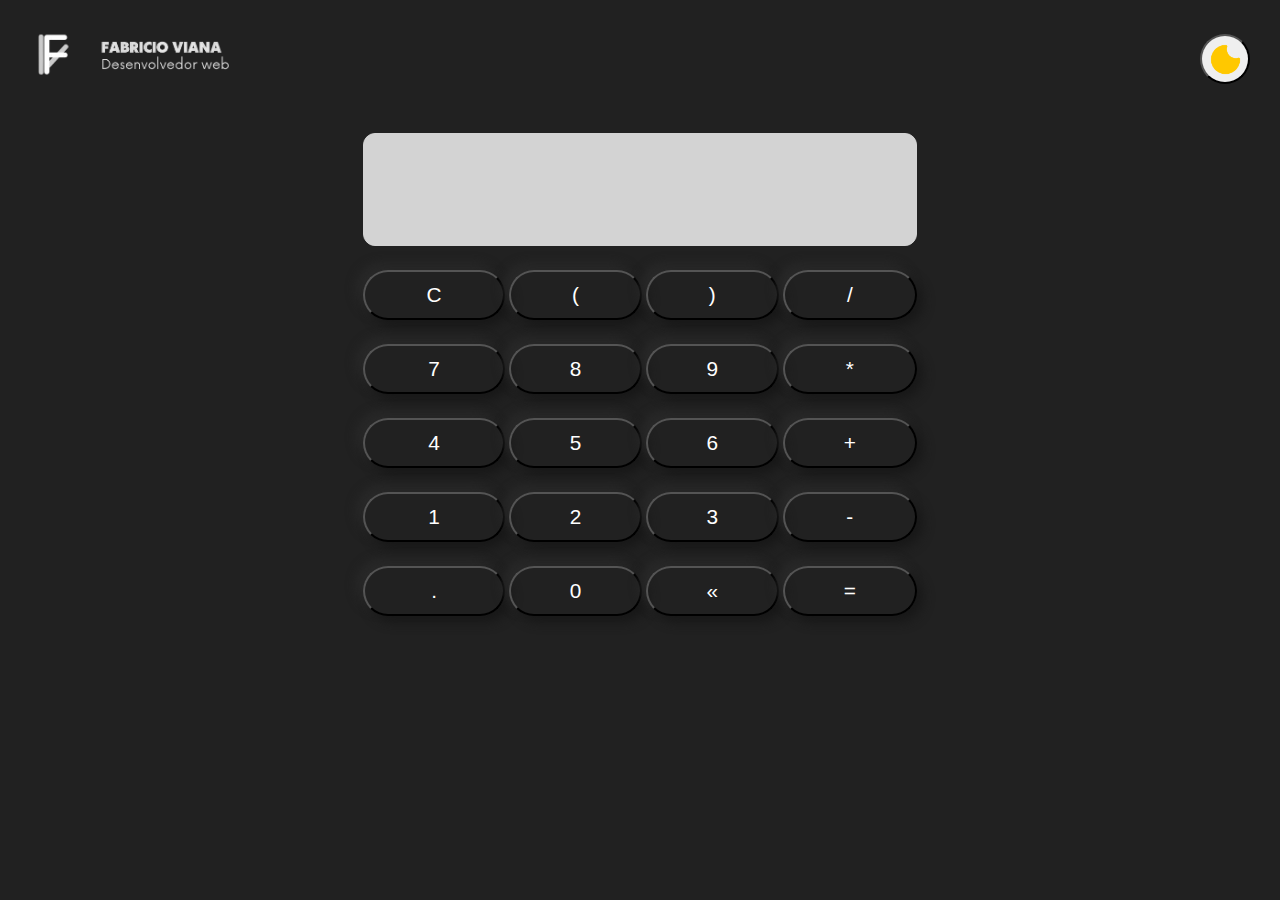
<file: index.html>
<!DOCTYPE html>
<html lang="pt-BR">

<head>
  <meta charset="UTF-8">
  <meta name="viewport" content="width=device-width, initial-scale=1.0">
  <meta http-equiv="X-UA-Compatible" content="ie=edge">
  <title>Calculadora</title>
  <link rel="stylesheet" href="./assets/css/style.css">
  <link rel="stylesheet" href="./assets/css/popup.css">
  <link rel="shortcut icon" href="./assets/img/logoIcone.png" type="image/x-icon">
</head>

<body>
  <header class="meuLogo">
    <a href="https://fabricio-p-viana.github.io/meuPortifolio/"><img src="./assets/img/meu_logo.png" id="logoMinha"></a>
    <button onclick="mudarCor()" class="temaEscuro" id="buttonCores"><img src="./assets/img/modo-claro.png" id="imgTema"></button>
  </header>
  <div class="overlay" id="overlay">
    <div class="popup" id="popup">
      <h2 id="popupMessage"></h2>
      <button onclick="closePopup()">OK</button>
    </div>
  </div>
  <section class="container">
    <table class="calculadora">
      <tr>
        <td colspan="4"><input type="text" class="display"></td>
      </tr>

      <tr>
        <td><button class="btn btn-clear">C</button></td>
        <td><button class="btn btn-num">(</button></td>
        <td><button class="btn btn-num">)</button></td>
        <td><button class="btn btn-num">/</button></td>
      </tr>

      <tr>
        <td><button class="btn btn-num">7</button></td>
        <td><button class="btn btn-num">8</button></td>
        <td><button class="btn btn-num">9</button></td>
        <td><button class="btn btn-num">*</button></td>
      </tr>

      <tr>
        <td><button class="btn btn-num">4</button></td>
        <td><button class="btn btn-num">5</button></td>
        <td><button class="btn btn-num">6</button></td>
        <td><button class="btn btn-num">+</button></td>
      </tr>

      <tr>
        <td><button class="btn btn-num">1</button></td>
        <td><button class="btn btn-num">2</button></td>
        <td><button class="btn btn-num">3</button></td>
        <td><button class="btn btn-num">-</button></td>
      </tr>

      <tr>
        <td><button class="btn btn-num">.</button></td>
        <td><button class="btn btn-num">0</button></td>
        <td><button class="btn btn-del">&laquo;</button></td>
        <td><button class="btn btn-eq">=</button></td>
      </tr>
    </table>

  </section>

  <script src="./assets/js/main.js"></script>
  <script src="./assets/js/cores.js"></script>
  <script src="./assets/js/popup.js"></script>
</body>

</html>
</file>
<file: assets/css/style.css>
:root {
  --primary-color: #212121;
  --secundary-color: #1FBEE1;
  --cor-display: lightgrey;
  --cor-texto: #fff;
  --cor-sombra1: #181818;
  --cor-sombra2: #2a2a2a;  
}
body.white{
  --primary-color: #fafafa;
  --secundary-color: #212121;
  --cor-texto: black;
  --cor-sombra1: #b3b3b3;
  --cor-sombra2: #b6b6b6;
}
* {
  box-sizing: border-box;
  outline: 0;
}

body {
  margin: 0;
  padding: 0;
  background: var(--primary-color);
  font-family:'Franklin Gothic Medium', 'Arial Narrow', Arial, sans-serif;
  font-size: 1.3em;
  line-height: 1.5em;
  display: flex;
  overflow-y: hidden;
 
}

.container {
  max-width: 640px;
  margin: 80px auto;
  padding: 20px;
  border-radius: 10px;
}

.display {
  background-color: var(--cor-display);
  font-size: 3em;
  width: 100%;
  text-align: right;
  border-radius: 10px;
  margin-bottom: 40px;
  border-radius: 12px;
  border: 1.5px solid var(--cor-display);
  outline: none;
  transition: all 0.3s cubic-bezier(0.19, 1, 0.22, 1);
  margin: 10px 20px 10px 0px;
  padding: 20px;
}
.display:hover {
  border: 2px solid var(--cor-display-Tema-Escuro);
  box-shadow: 0px 0px 20px -17px;
}

.display:active {
  transform: scale(0.95);
}

.display:focus {
  border: 2px solid var(--cor-display-Tema-Escuro);
}

.calculadora{
  padding: 20px;
}

.btn {
  width: 100%;
  height: 50px;
  font-size: 1em;
  cursor: pointer;
  color: var(--cor-texto);
  border-radius: 10px;
  border-radius: 53px;
  background: var(--cor-Display-Tema-Escuro);
  box-shadow:  6px 6px 11px var(--cor-sombra1),-6px -6px 11px var(--cor-sombra2);
  margin: 10px 20px 10px 0px;
}

.btn:hover {
  background: var(--cor-Display-Tema-Escuro);
  box-shadow:  2px 2px 2px #1FBEE1,-2px -2px 2px #1FBEE1;
  margin: 10px 20px 10px 0px;
}

.center{
  display: flex;
  align-content: center;
  justify-content: center;
}

.meuLogo{
  position: absolute;
  justify-content: space-between;
  align-items: center;
  display: flex;
  width: 100%;
  & img, button {
    height:50px;
    margin: 30px;
  }
  & button{
    border-radius: 50%;
    width: 50px;
    align-items: center;
    display: flex;
    justify-content: center;
    & img {
      height: 35px;
    }
  }
}
</file>
<file: assets/css/popup.css>
.overlay {
    display: none;
    position: fixed;
    top: 0;
    left: 0;
    width: 100%;
    height: 100%;
    background-color: rgba(0, 0, 0, 0.5);
}

.popup {
    color: var(--secundary-color);
    position: absolute;
    top: 50%;
    left: 50%;
    transform: translate(-50%, -50%);
    background-color: var(--primary-color);
    padding: 30px;
    border-radius: 10px;
    box-shadow: 0 0 20px rgba(0, 0, 0, 0.3);
    text-align: center;
}

.popup button {
    padding: 12px 24px;
    cursor: pointer;
    background-color: var(--prymary-color);
    color: var(--secundary-color);
    border: none;
    border-radius: 6px;
    font-size: 16px;
    transition: background-color 0.3s;
}
</file>
